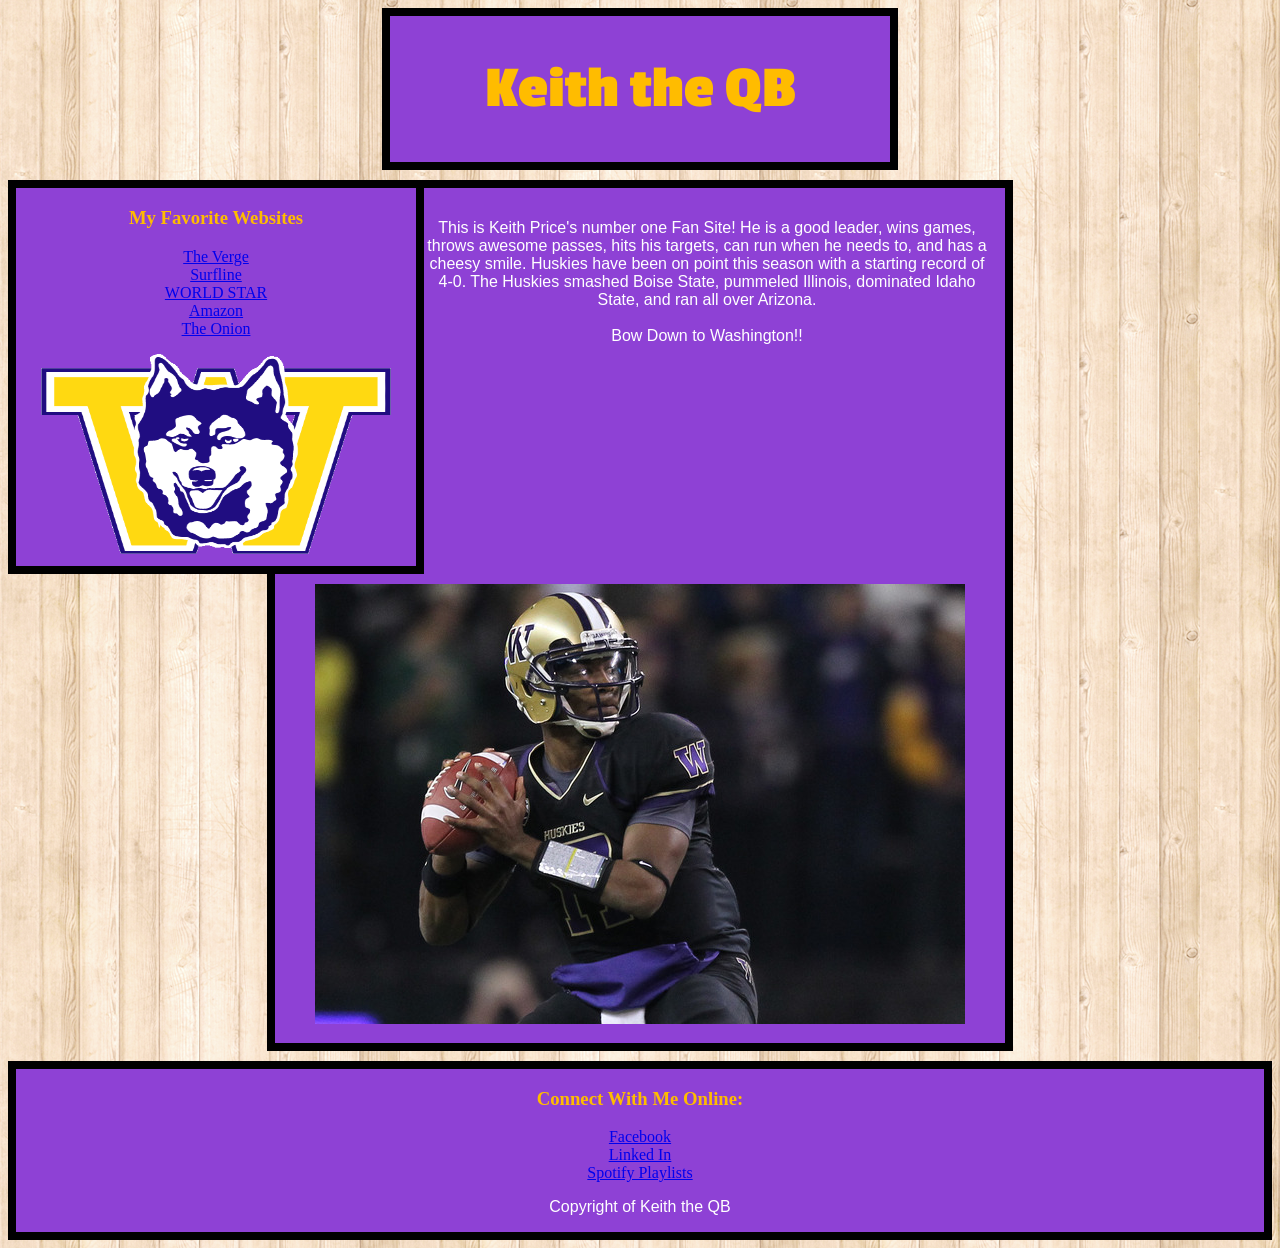
<file: introToCss.htm>
<!DOCTYPE html>
	<head> 
		<title> Keith the QB  </title>
		<link rel="stylesheet" type="text/css" href="test.css" />
		<link href='http://fonts.googleapis.com/css?family=Passion+One' rel='stylesheet' type='text/css'>
	</head>

	<body>
		<div id = "Header">
			<h1> Keith the QB </h1>
		</div>
		
		<div id = "LeftNav">
			<h3> My Favorite Websites </h3>
			<ul>
				<li><a href="https://www.theverge.com">The Verge</a></li>
				<li><a href="https://www.surfline.com">Surfline</a></li>
				<li><a href="https://www.worldstarhiphop">WORLD STAR</a></li>
				<li><a href="https://www.amazon.com">Amazon</a></li>
				<li><a href="https://www.theonion.com">The Onion</a></li>
			</ul>
			<img src="icon.gif" width="350px" height="200px">
		</div>
		
		<div id = "Content">
			<p> This is Keith Price's number one Fan Site! He is a good leader, wins games, throws awesome passes, hits his targets, can run when he needs to, and has a cheesy smile. Huskies have been on point this season with a starting record of 4-0. The Huskies smashed Boise State, pummeled Illinois, dominated Idaho State, and ran all over Arizona. <br /><br /> <span id="bow">Bow Down to Washington!!</span></p>
			<img src="price.jpg">
		</div>
		
		<div id = "Footer">
			<h3>Connect With Me Online:</h3>
			<ul>
				<li><a href="https://www.Facebook.com">Facebook</a></li>
				<li><a href="https://www.Linkedin.com">Linked In</a></li>
				<li><a href="https://www.Spotify.com">Spotify Playlists</a></li>
			</ul>
			<p>Copyright of Keith the QB</p>
		</div>

	</body>

</html>
</file>
<file: test.css>
#Header {
	border: solid 8px black;
	margin-left: auto;
	margin-right: auto;
	margin-bottom: 10px;
	width: 500px;
	text-align: center;

}

#LeftNav {
	border:solid 8px black;
	margin-left: auto;
	margin-right: auto;
	margin-bottom: 10px;
	float: left;
	width:400px;
	text-align: center;
	padding-bottom: 8px;
}

#Footer {
	border: solid 8px black;
	text-align: center;
}

#Content {
	border: solid 8px black;
	margin-bottom: 10px;
	margin-left: auto;
	margin-right: auto;
	width: 700px;
	text-align: center;
	padding:15px;
}

ul{
list-style-type: none;
padding-left: 0px
}

#Header h1 {
	font-size: 60px;
	font-family: "Passion One";
	color: #FFBC00;
	font-weight: bold;
}

p{
	color:white;
	font-family: arial;

}

h3{
	color: #FFBC00;
	
}
div{
	background-color: #8E41D5;
}

body{
	background-image: url('tileable_wood_texture.png')
}
</file>
